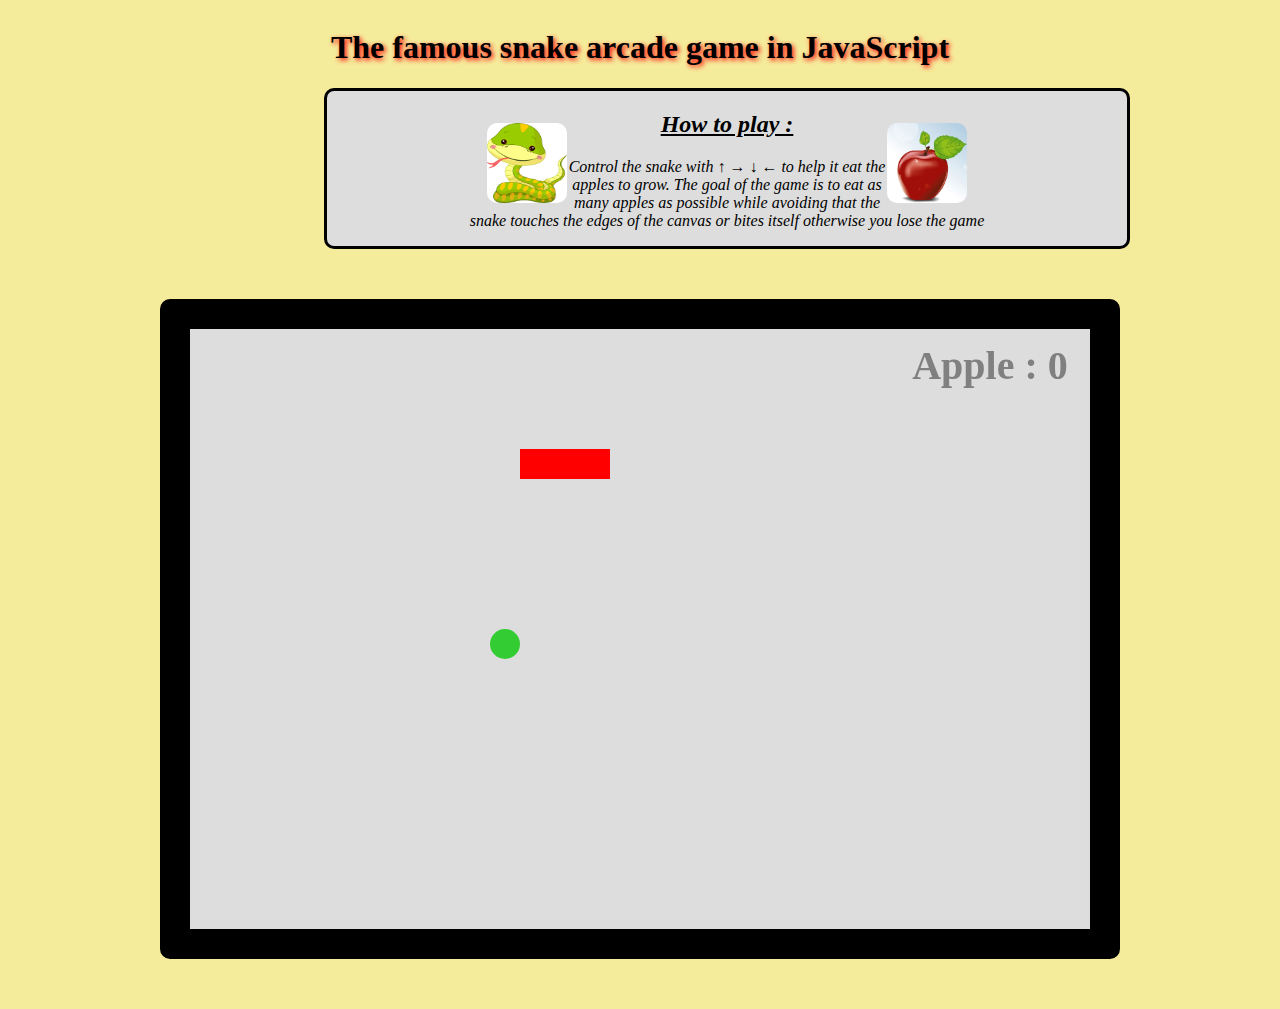
<file: html/index.html>
<!DOCTYPE html>
<html>

<head>
    <link rel="StyleSheet" type="text/css" href="../CSS/index.css">
    <title>Snake game</title>
</head>

<body>
    <div class=" container ">
        <header>
            <div class="title ">
                <h1>The famous snake arcade game in JavaScript</h1>
            </div>
        </header>

        <div class="body ">
            <div class="snake">
                <img src=" ../img/snake.png " alt="Snake ">
            </div>
            <div class="apple">
                <img src="../img/apple.jpg " alt="apple ">
            </div>
            <h2>How to play :</h2>

            <p>Control the snake with ↑ → ↓ ← to help it eat the apples to grow. The goal of the game is to eat as many apples as possible while avoiding that the snake touches the edges of the canvas or bites itself otherwise you lose the game
            </p>
        </div>
    </div>

    <script src="../javaScript/script.js "></script>
</body>

</html>
</file>
<file: CSS/index.css>
body {
    box-sizing: border-box;
    background-color: rgb(245, 236, 155);
}

.container {
    display: flex;
    flex-direction: column;
    text-align: center;
}

h1 {
    text-shadow: 2px 2px 5px red;
}

.snake img {
    border-radius: 10px;
    width: 5em;
    height: 5em;
    float: left;
    margin-left: 10em;
    margin-top: 2em;
}

.apple img {
    border-radius: 10px;
    width: 5em;
    height: 5em;
    float: right;
    margin-right: 10em;
    margin-top: 2em;
}

.body {
    text-align: center;
    font-style: italic;
    border-radius: 10px;
    border-style: solid;
    background-color: #ddd;
    width: 50em;
    margin-left: 25%;
}

h2 {
    text-decoration: underline;
}
</file>
